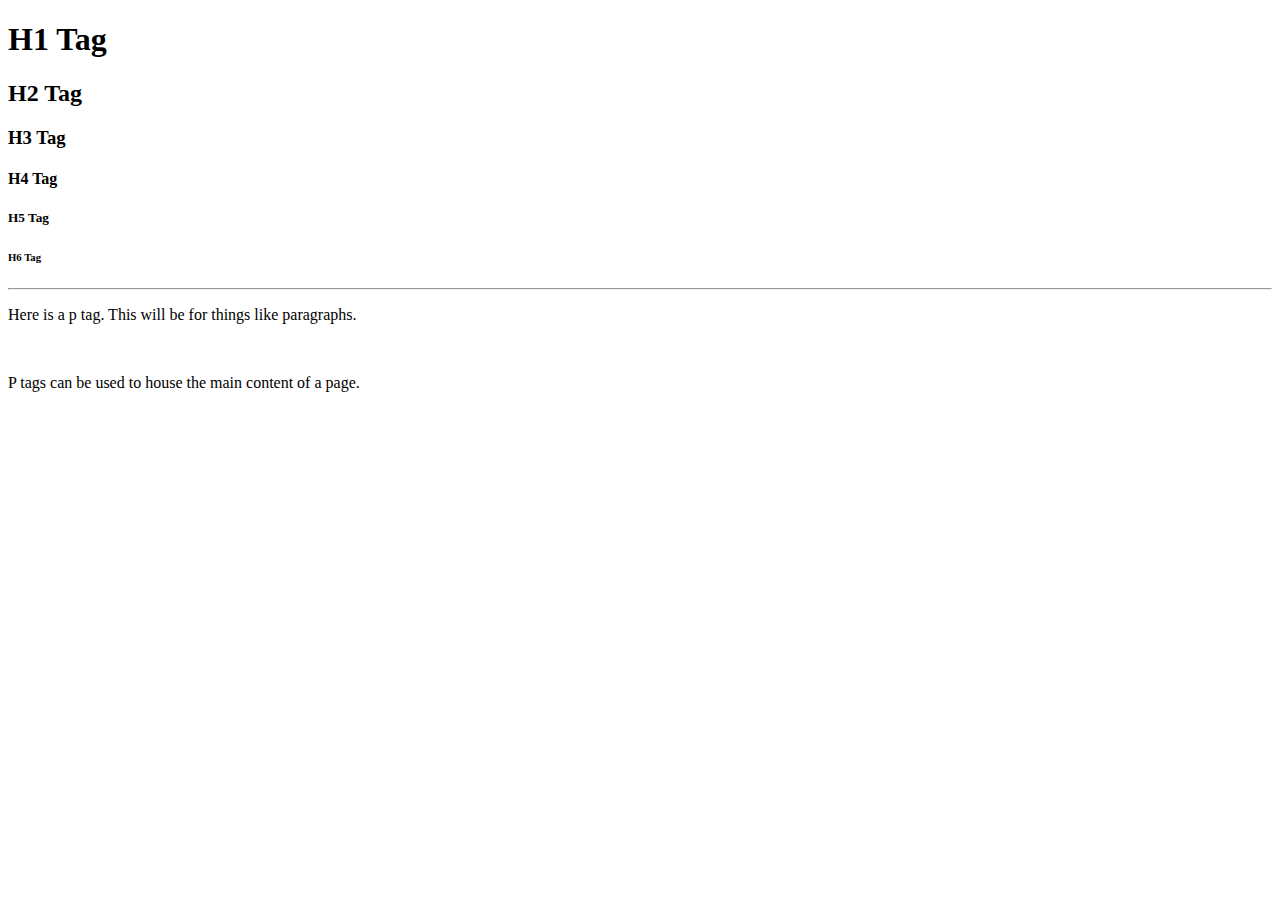
<file: htmlBasics/02-h-and-p-tags.html>
<!DOCTYPE html>
<html lang="en">
<head>
    <meta charset="UTF-8">
    <meta http-equiv="X-UA-Compatible" content="IE=edge">
    <meta name="viewport" content="width=device-width, initial-scale=1.0">
    <title>H & P Tags</title>
</head>
<body>
    <h1>H1 Tag</h1>
    <h2>H2 Tag</h2>
    <h3>H3 Tag</h3>
    <h4>H4 Tag</h4>
    <h5>H5 Tag</h5>
    <h6>H6 Tag</h6>
    <hr>
    <p>Here is a p tag.  This will be for things like paragraphs.</p>
    <br>
    <p>P tags can be used to house the main content of a page.</p>
</body>
</html>
</file>
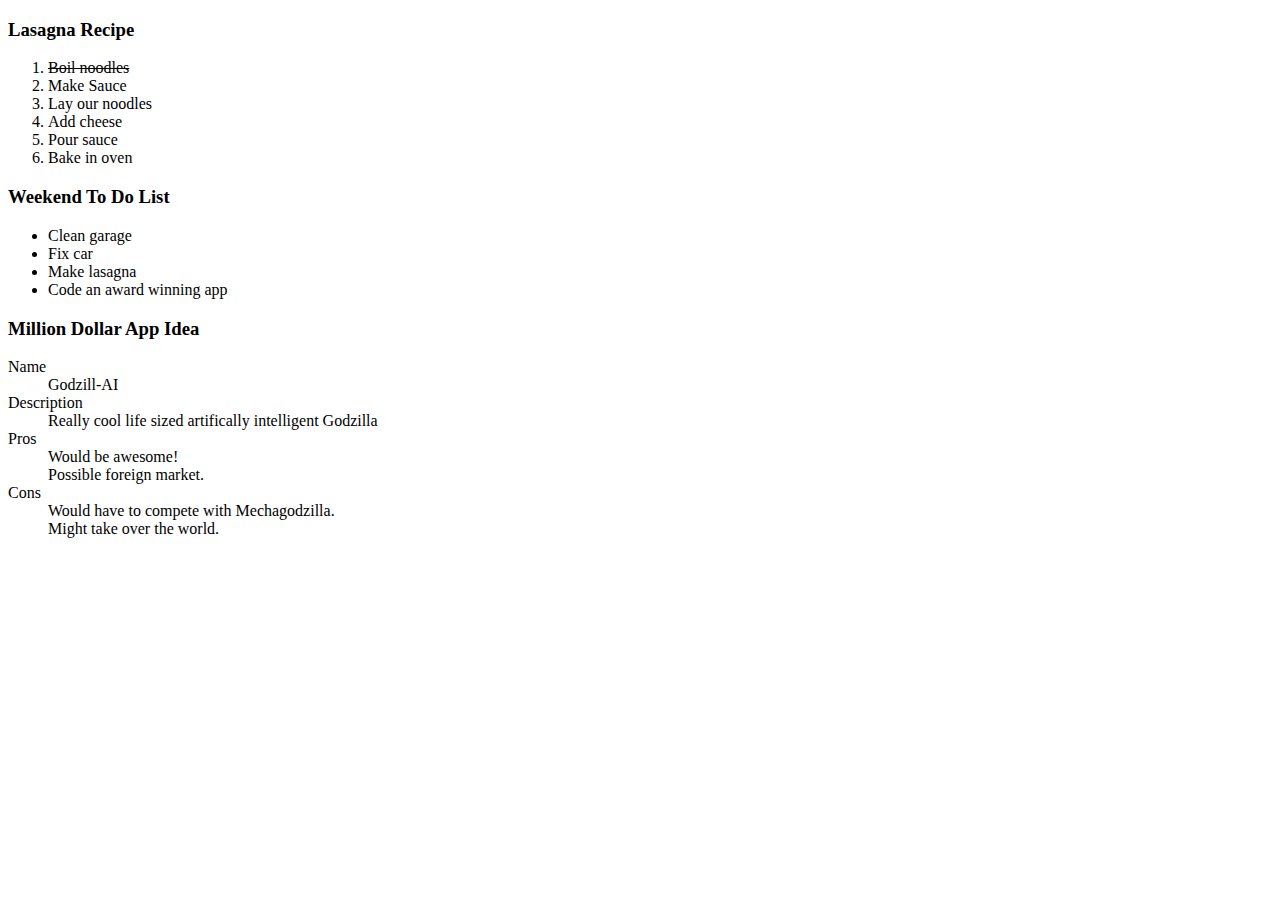
<file: htmlBasics/03-lists.html>
<!DOCTYPE html>
<html lang="en">
<head>
    <meta charset="UTF-8">
    <meta http-equiv="X-UA-Compatible" content="IE=edge">
    <meta name="viewport" content="width=device-width, initial-scale=1.0">
    <title>List Tags</title>
</head>
<body>
    <h3>Lasagna Recipe</h3>
    <ol>
        <li><s>Boil noodles</s></li>
        <li>Make Sauce</li>
        <li>Lay our noodles</li>
        <li>Add cheese</li>
        <li>Pour sauce</li>
        <li>Bake in oven</li>
    </ol>

    <h3>Weekend To Do List</h3>
    <ul>
        <li>Clean garage</li>
        <li>Fix car</li>
        <li>Make lasagna</li>
        <li>Code an award winning app</li>
    </ul>

    <h3>Million Dollar App Idea</h3>
    <dl>
        <dt>Name</dt>
        <dd>Godzill-AI</dd>
        <dt>Description</dt>
        <dd>Really cool life sized artifically intelligent Godzilla</dd>
        <dt>Pros</dt>
        <dd>Would be awesome!</dd>
        <dd>Possible foreign market.</dd>
        <dt>Cons</dt>
        <dd>Would have to compete with Mechagodzilla.</dd>
        <dd>Might take over the world.</dd>
    </dl>
    
</body>
</html>
</file>
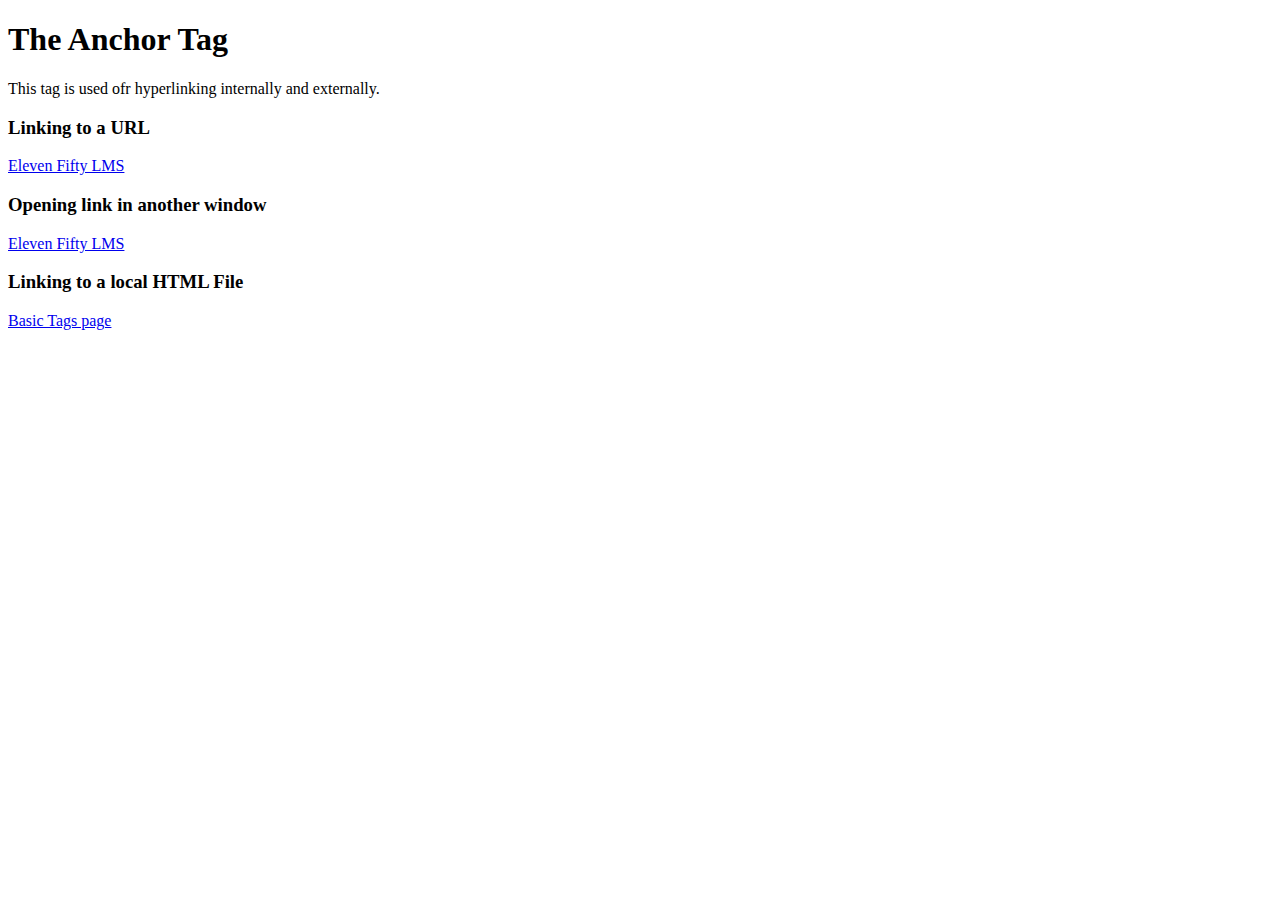
<file: htmlBasics/04-links.html>
<!DOCTYPE html>
<html lang="en">
<head>
    <meta charset="UTF-8">
    <meta http-equiv="X-UA-Compatible" content="IE=edge">
    <meta name="viewport" content="width=device-width, initial-scale=1.0">
    <title>Hyperlinks</title>
</head>
<body>
    <h1>The Anchor Tag</h1>
    <p>This tag is used ofr hyperlinking internally and externally.</p>

    <h3>Linking to a URL</h3>
    <a href="https://elevenfifty.instructure.com/login/canvas">Eleven Fifty LMS</a>

    <h3>Opening link in another window</h3>
    <a href="https://elevenfifty.instructure.com/login/canvas" target="_blank">Eleven Fifty LMS</a>

<h3>Linking to a local HTML File</h3>
<a href="./01-basic-tags.html">Basic Tags page</a>


</body>
</head>
</html>
</file>
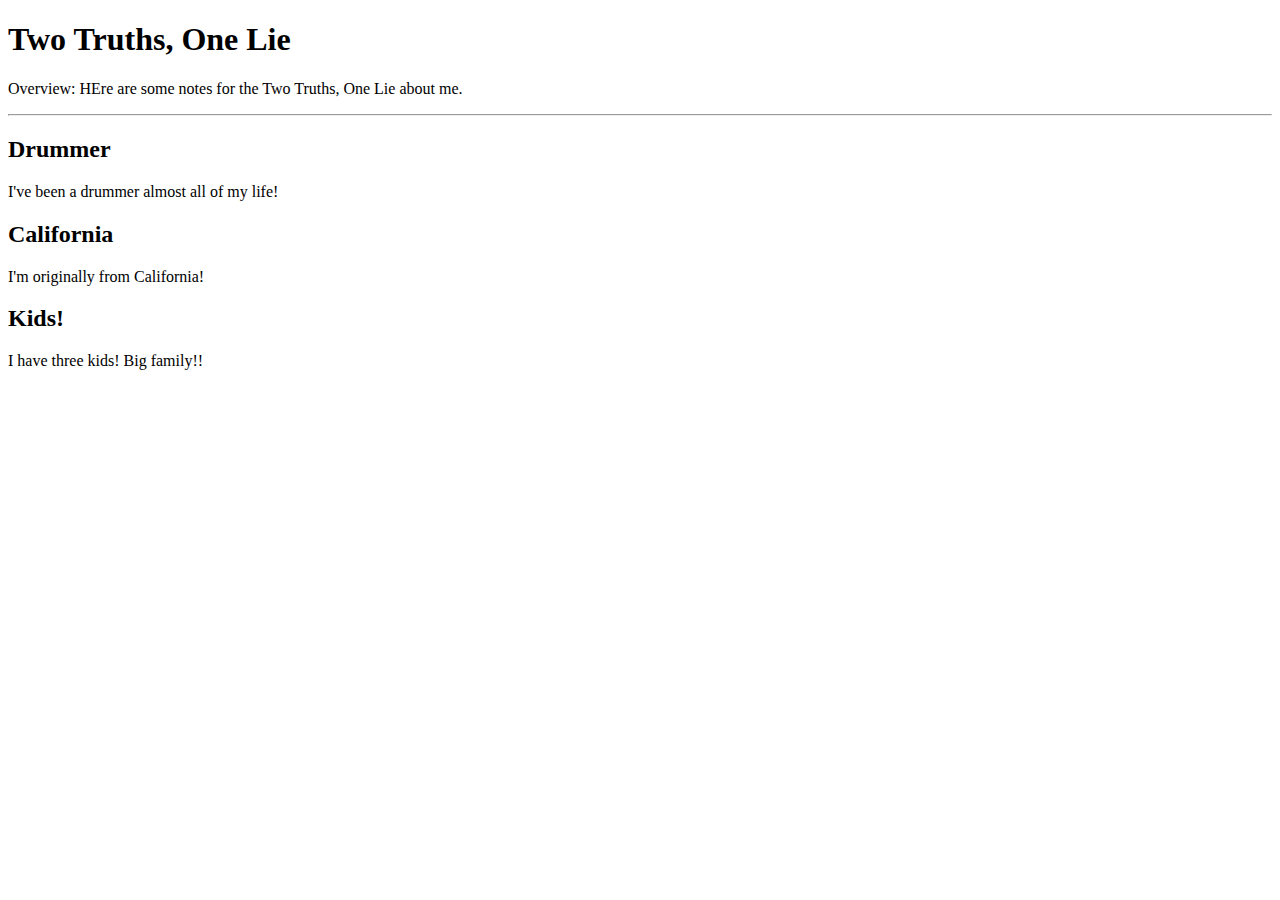
<file: htmlBasics/challenges/2-truths-1-lie.html>
<!DOCTYPE html>
<html lang="en">
<head>
    <meta charset="UTF-8">
    <meta http-equiv="X-UA-Compatible" content="IE=edge">
    <meta name="viewport" content="width=device-width, initial-scale=1.0">
    <title>2 Truths 1 Lie</title>
</head>
<body>
    <h1>Two Truths, One Lie</h1>
    <p>Overview: HEre are some notes for the Two Truths, One Lie about me.</p>

    <hr>

    <h2>Drummer</h2>
    <p>I've been a drummer almost all of my life!</p>

    <h2>California</h2>
    <p>I'm originally from California!</p>

    <h2>Kids!</h2>
    <p>I have three kids! Big family!!</p>
</body>
</html>
</file>
